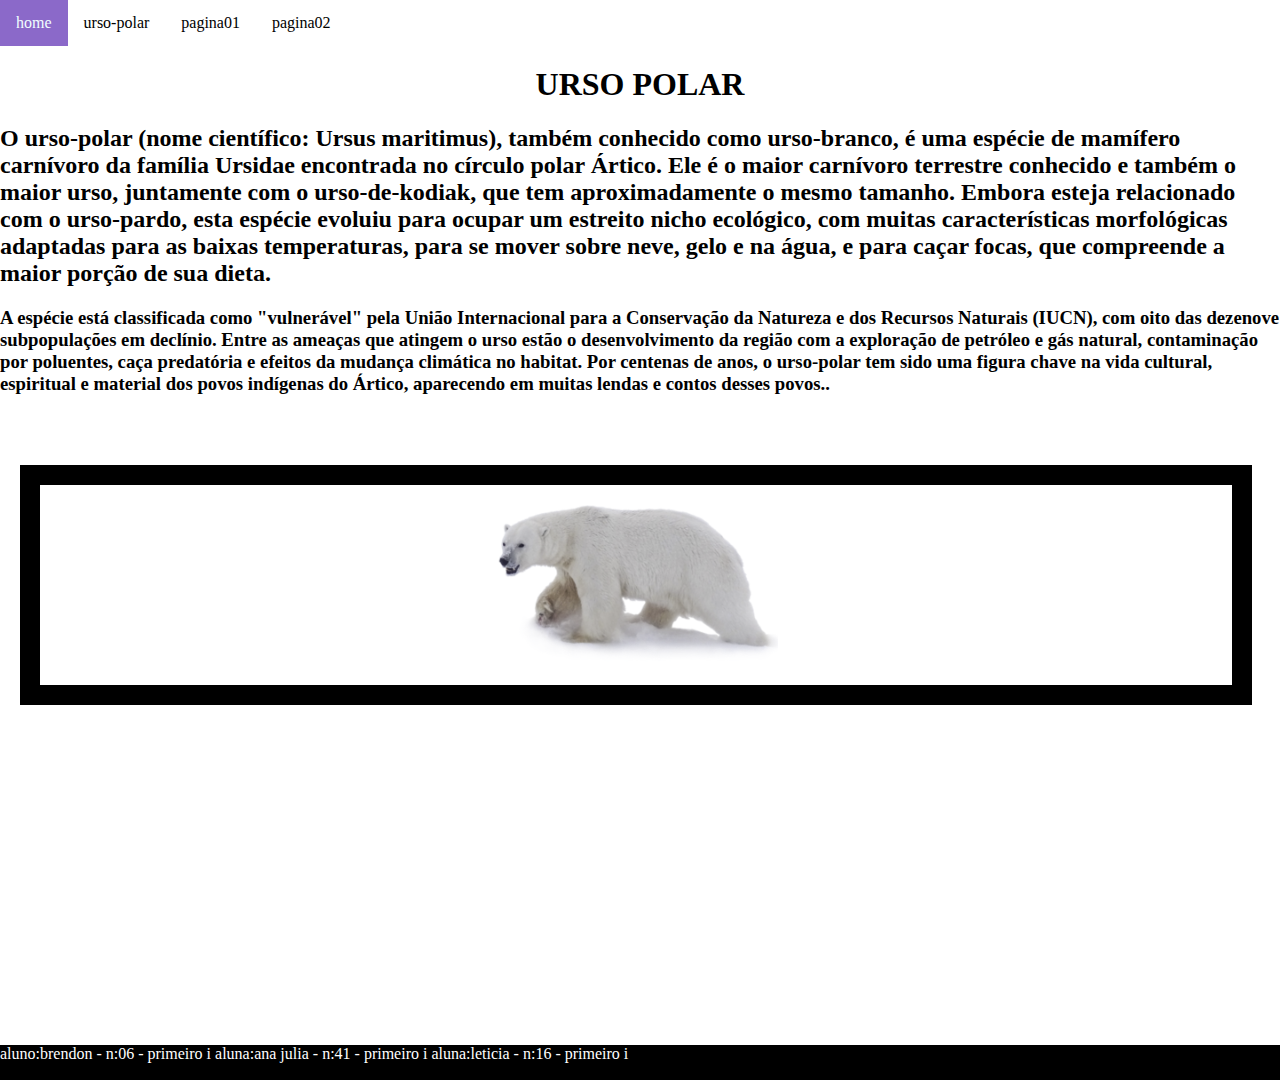
<file: index.html>
<!DOCTYPE html>
<html lang="pt-br" dir="ltr">
  <head>
    <meta charset="utf-8">
    <title>URSO POLAR</title>
    <link rel="stylesheet" href="estilo.css">
  </head>
  <body>
    <div class="menuprincipal">
      <nav>
        <ul>
          <li><a href="home.html">home</a></li>
          <li><a href="index.html">urso-polar</a></li>
          <li><a href="pagina01.html">pagina01</a></li>
          <li><a href="pagina02.html">pagina02</a></li>
        </ul>
      </nav>
    </div>
    
  </body>
  <div class="conteudo">
    <h1>URSO POLAR</h1>

    <h2>
      O urso-polar (nome científico: Ursus maritimus), também conhecido como urso-branco, é uma espécie de mamífero carnívoro da família Ursidae encontrada no círculo polar Ártico. Ele é o maior carnívoro terrestre conhecido e também o maior urso, juntamente com o urso-de-kodiak, que tem aproximadamente o mesmo tamanho. Embora esteja relacionado com o urso-pardo, esta espécie evoluiu para ocupar um estreito nicho ecológico, com muitas características morfológicas adaptadas para as baixas temperaturas, para se mover sobre neve, gelo e na água, e para caçar focas, que compreende a maior porção de sua dieta.
    </h2>

    <h3>
      A espécie está classificada como "vulnerável" pela União Internacional para a Conservação da Natureza e dos Recursos Naturais (IUCN), com oito das dezenove subpopulações em declínio. Entre as ameaças que atingem o urso estão o desenvolvimento da região com a exploração de petróleo e gás natural, contaminação por poluentes, caça predatória e efeitos da mudança climática no habitat. Por centenas de anos, o urso-polar tem sido uma figura chave na vida cultural, espiritual e material dos povos indígenas do Ártico, aparecendo em muitas lendas e contos desses povos.. 
    </h3>
    <div class="caixaursoP">
        <img id="urso-polar" src="urso.polar.png" alt="">
    </div>
  </div>
  <div class="rodape">
    aluno:brendon - n:06 - primeiro i
    aluna:ana julia - n:41 - primeiro i
    aluna:leticia - n:16 - primeiro i
  </div>


</html>
</file>
<file: estilo.css>
body {
  background: rgb(255, 255, 255);
  margin: 0%;
  padding: 0%;
}
h1 {
  text-align: center;
}
.caixa1 {
  position: absolute;
  width: 200px;
  height: 200px;
  background: green;
  left: 0;
  bottom:0;
}
.caixa2 {
  position: absolute;
  width: 200px;
  height: 200px;
  background: yellow;
  left: 205px;
  bottom:0;
}
.menuPrincipal {
   position: absolute;
   width: 100%;
   height: 45px;
   background:rgb(43, 255, 0);
   font-family: 'Courier New', Courier, monospace;
   top: 0;
   left: 0;
}
nav ul {
  list-style-type: none;
  margin: 0;
  padding: 0;
  overflow: 0;
}
li {
  float: left;
}
li a {
  display: block;
  color: black;
  text-align: center;
  padding: 14px 16px;
  text-decoration: none;
}
li a:hover {
  background: rgb(139, 105, 201);
  color: azure;
}
#pantera {
  width: 15%;
}
.caixapantera {
  position: absolute;
  top: 45px;
  width: 90%;
  height: 160px;
  background-color: rgb(255, 255, 255);
  left: 0;
  margin: 20px;
  border-color: black;
  border-width: 20px;
  border-style: solid;
  padding: 20px;
  display: flex;
  justify-content: center;
}
.caixapantera2 {
  position: absolute;
  top: 45px;
  width: 90%;
  height: 160px;
  background-color: rgb(255, 255, 255);
  left: 0;
  margin: 20px;
  border-color: black;
  border-width: 20px;
  border-style: solid;
  padding: 20px;
  display: flex;
  justify-content: center;
}
.rodape {
  position: absolute;
  width: 100%;
  height: 35px;
  background-color: black;
  color: white;
  bottom: -20%;
  display: flex;
  justify-content: initial;
}
.conteudo {
  position: absolute;
  top: 45px;
}
.caixaursoP {
  position: absolute;
  top: 400px;
  width: 90%;
  height: 160px;
  background-color: rgb(255, 255, 255);
  left: 0;
  margin: 20px;
  border-color: black;
  border-width: 20px;
  border-style: solid;
  padding: 20px;
  display: flex;
  justify-content: center;
}
</file>
